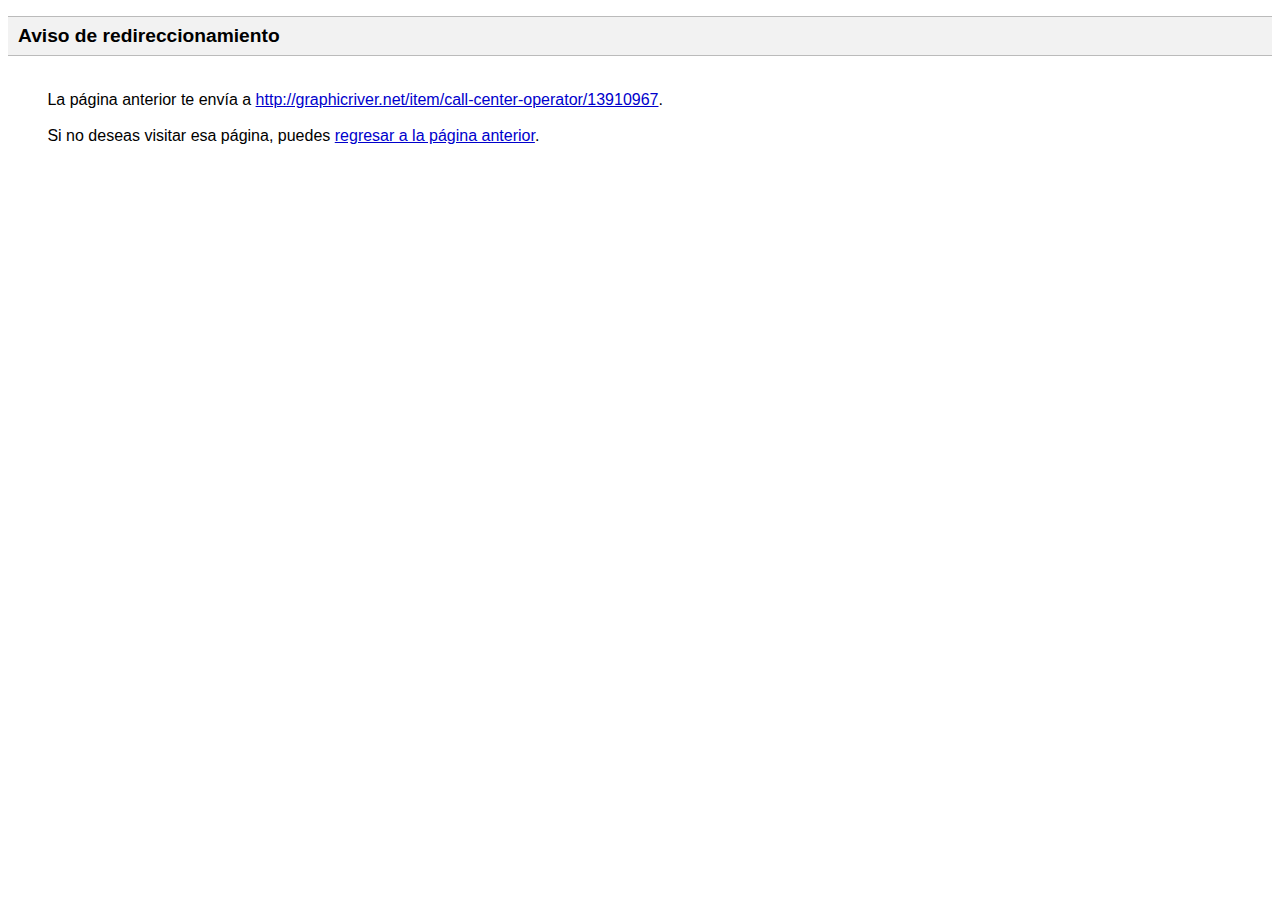
<file: img/geomata.htm>
<html lang="es-419"><head><meta content="text/html; charset=UTF-8" http-equiv="content-type"><title>Aviso de redireccionamiento</title><style>body,div,a{font-family:arial,sans-serif}body{background-color:#fff;margin-top:3px}div{color:#000}a:link{color:#00c}a:visited{color:#551a8b}a:active{color:red}div._lFe{border-top:1px solid #bbb;border-bottom:1px solid #bbb;background:#f2f2f2;margin-top:1em;width:100%}div._kFe{padding:0.5em 0;margin-left:10px}div._jFe{margin-left:35px;margin-top:35px}</style><script>function go_back(){window.history.go(-1);return false;}

function ctu(oi,ct){var link = document && document.referrer;var esc_link = "";var e = window && window.encodeURIComponent ?encodeURIComponent :escape;if (link){esc_link = e(link);}
new Image().src = "/url?sa=T&url=" + esc_link + "&oi=" + e(oi)+ "&ct=" + e(ct);return false;}
</script></head><body><div class="_lFe"><div class="_kFe"><font style="font-size:larger"><b>Aviso de redireccionamiento</b></font></div></div><div class="_jFe">&nbsp;La página anterior te envía a <a href="http://graphicriver.net/item/call-center-operator/13910967">http://graphicriver.net/item/call-center-operator/13910967</a>.<br><br>&nbsp;Si no deseas visitar esa página, puedes <a href="#" onclick="return go_back();" onmousedown="ctu('unauthorizedredirect','originlink');">regresar a la página anterior</a>.<br><br><br></div></body></html>
</file>
